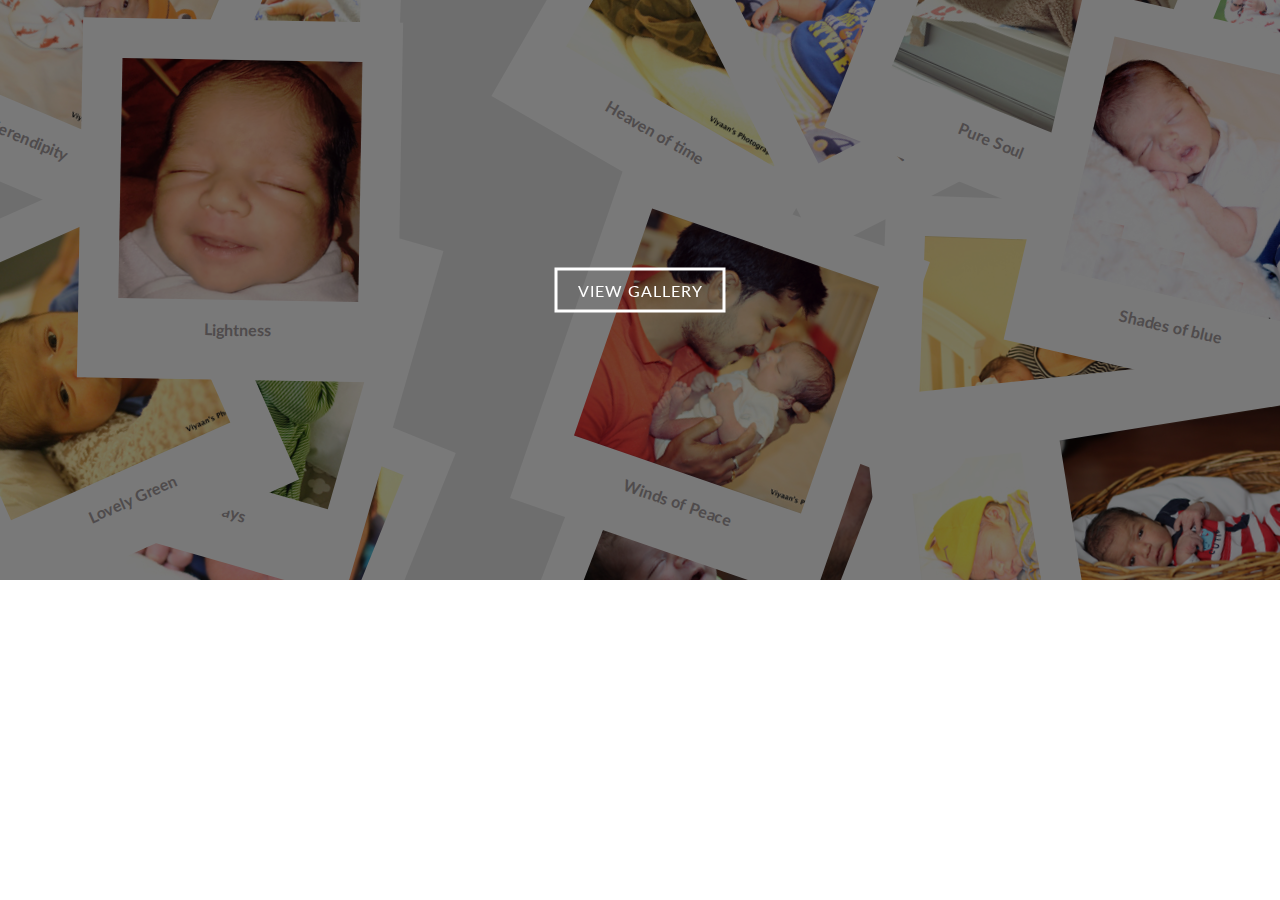
<file: Studio.html>
<!DOCTYPE html>
<html lang="en" class="no-js">
	<head>
		<meta charset="UTF-8" />
		<meta http-equiv="X-UA-Compatible" content="IE=edge"> 
		<meta name="viewport" content="width=device-width, initial-scale=1"> 
		<title>Scattered Polaroids Gallery</title>
		<meta name="description" content="Scattered Polaroids Gallery: A flat-style take on a Polaroid gallery" />
		<meta name="keywords" content="scattered polaroids, image gallery, javascript, random rotation, 3d, backface, flat design" />
		<meta name="author" content="Codrops" />
		<link rel="shortcut icon" href="../favicon.ico">
		<link rel="stylesheet" type="text/css" href="css/normalize.css" />
		<link rel="stylesheet" type="text/css" href="css/demo.css" />
		<link rel="stylesheet" type="text/css" href="css/component.css" />
		<script src="js/modernizr.min.js"></script>
	</head>
	<body>
		<div class="container">
			<!-- Top Navigation -->
			<!-- <div class="codrops-top clearfix">
				<a class="codrops-icon codrops-icon-prev" href="http://tympanus.net/Development/DotNavigationStyles/"><span>Previous Demo</span></a>
				<span class="right"><a class="codrops-icon codrops-icon-drop" href="http://tympanus.net/codrops/?p=18402"><span>Back to the Codrops Article</span></a></span>
			</div>
			<header class="codrops-header">
				<svg xmlns="http://www.w3.org/2000/svg" width="1000px" height="300px" class="polaroid" preserveAspectRatio="xMidYMid meet" viewBox="0 0 1000 300">
					<g transform="rotate(-9.424738883972168 131.13208007812517,131.28302001953134) "><rect id="svg_6" height="194.264154" width="194.264154" y="34.15094" x="34"/><rect id="svg_7" height="116.226417" width="152.754719" y="56.566035" x="54.754717"/></g><rect id="svg_2" height="0" width="1" y="108" x="123" stroke-width="10" stroke="#000000" fill="#ffffff"/><g id="svg_10" transform="rotate(8.810273170471191 211.13208007812494,164.28302001953114) "><rect id="svg_11" height="194.264154" width="194.264154" y="67.15094" x="114"/><rect id="svg_12" height="116.226417" width="152.754719" y="89.566035" x="134.754717"/></g><g id="svg_13" transform="rotate(-14.838730812072754 350.132080078125,168.28302001953125) "><rect id="svg_14" height="194.264154" width="194.264154" y="71.15094" x="253"/><rect id="svg_15" height="116.226417" width="152.754719" y="93.566035" x="273.754717"/></g><g id="svg_16" transform="rotate(-1.4553210735321045 476.1320800781219,121.28302001953003) "><rect id="svg_17" height="194.264154" width="194.264154" y="24.15094" x="379"/><rect id="svg_18" height="116.226417" width="152.754719" y="46.566035" x="399.754717"/></g><g id="svg_19" transform="rotate(-4.776742458343506 556.1320800781244,176.28302001953122) "><rect id="svg_20" height="194.264154" width="194.264154" y="79.15094" x="459"/><rect id="svg_21" height="116.226417" width="152.754719" y="101.566035" x="479.754717"/></g><g id="svg_22" transform="rotate(17.17530059814453 690.1320800781251,163.2830200195312) "><rect id="svg_23" height="194.264154" width="194.264154" y="66.15094" x="593"/><rect id="svg_24" height="116.226417" width="152.754719" y="88.566035" x="613.754717"/></g><g id="svg_25" transform="rotate(-9.506031036376953 771.132080078125,177.28302001953094) "><rect id="svg_26" height="194.264154" width="194.264154" y="80.15094" x="674"/><rect id="svg_27" height="116.226417" width="152.754719" y="102.566035" x="694.754717"/></g><g id="svg_28" transform="rotate(19.351133346557617 862.1320800781251,137.28302001953148) "><rect id="svg_29" height="194.264154" width="194.264154" y="40.15094" x="765"/><rect id="svg_30" height="116.226417" width="152.754719" y="62.566035" x="785.754717"/></g></g>
				</svg>
				<h1>Scattered Polaroids Gallery <span>A flat-style take on a Polaroid gallery</span></h1>
			</header>
			<div class="description">
				<p>This first example shows a simple use case without showing a description on the back side of the Polaroid. Clicking another navigation dot will reshuffle the Polaroids and bring the respective current item to the center.</p>
				<svg xmlns="http://www.w3.org/2000/svg" width="400px" height="100px" class="polaroid" preserveAspectRatio="xMidYMid meet" viewBox="0 0 1000 300">
					<g transform="rotate(-9.424738883972168 131.13208007812517,131.28302001953134) "><rect id="svg_6" height="194.264154" width="194.264154" y="34.15094" x="34"/><rect id="svg_7" height="116.226417" width="152.754719" y="56.566035" x="54.754717"/></g><rect id="svg_2" height="0" width="1" y="108" x="123" stroke-width="10" stroke="#000000" fill="#ffffff"/><g id="svg_10" transform="rotate(8.810273170471191 211.13208007812494,164.28302001953114) "><rect id="svg_11" height="194.264154" width="194.264154" y="67.15094" x="114"/><rect id="svg_12" height="116.226417" width="152.754719" y="89.566035" x="134.754717"/></g><g id="svg_13" transform="rotate(-14.838730812072754 350.132080078125,168.28302001953125) "><rect id="svg_14" height="194.264154" width="194.264154" y="71.15094" x="253"/><rect id="svg_15" height="116.226417" width="152.754719" y="93.566035" x="273.754717"/></g><g id="svg_16" transform="rotate(-1.4553210735321045 476.1320800781219,121.28302001953003) "><rect id="svg_17" height="194.264154" width="194.264154" y="24.15094" x="379"/><rect id="svg_18" height="116.226417" width="152.754719" y="46.566035" x="399.754717"/></g><g id="svg_19" transform="rotate(-4.776742458343506 556.1320800781244,176.28302001953122) "><rect id="svg_20" height="194.264154" width="194.264154" y="79.15094" x="459"/><rect id="svg_21" height="116.226417" width="152.754719" y="101.566035" x="479.754717"/></g><g id="svg_22" transform="rotate(17.17530059814453 690.1320800781251,163.2830200195312) "><rect id="svg_23" height="194.264154" width="194.264154" y="66.15094" x="593"/><rect id="svg_24" height="116.226417" width="152.754719" y="88.566035" x="613.754717"/></g><g id="svg_25" transform="rotate(-9.506031036376953 771.132080078125,177.28302001953094) "><rect id="svg_26" height="194.264154" width="194.264154" y="80.15094" x="674"/><rect id="svg_27" height="116.226417" width="152.754719" y="102.566035" x="694.754717"/></g><g id="svg_28" transform="rotate(19.351133346557617 862.1320800781251,137.28302001953148) "><rect id="svg_29" height="194.264154" width="194.264154" y="40.15094" x="765"/><rect id="svg_30" height="116.226417" width="152.754719" y="62.566035" x="785.754717"/></g></g>
				</svg>
				<p><strong>Click on the gallery to start it.</strong></p>
			</div> -->
			<section id="photostack-1" class="photostack photostack-start">
				<div>
					<figure>
						<a href="http://goo.gl/Qw3ND4" class="photostack-img"><img src="img/1.jpg" alt="img01"/></a>
						<figcaption>
							<h2 class="photostack-title">Serenity Beach</h2>
						</figcaption>
					</figure>
					<figure>
						<a href="http://goo.gl/fhwlSP" class="photostack-img"><img src="img/2.jpg" alt="img02"/></a>
						<figcaption>
							<h2 class="photostack-title">Happy Days</h2>
						</figcaption>
					</figure>
					<figure>
						<a href="http://goo.gl/Jmvr4u" class="photostack-img"><img src="img/3.jpg" alt="img03"/></a>
						<figcaption>
							<h2 class="photostack-title">Beautywood</h2>
						</figcaption>
					</figure>
					<figure>
						<a href="http://goo.gl/49lN3k" class="photostack-img"><img src="img/4.jpg" alt="img04"/></a>
						<figcaption>
							<h2 class="photostack-title">Heaven of time</h2>
						</figcaption>
					</figure>
					<figure>
						<a href="http://goo.gl/NJ1Dhf" class="photostack-img"><img src="img/5.jpg" alt="img05"/></a>
						<figcaption>
							<h2 class="photostack-title">Speed Racer</h2>
						</figcaption>
					</figure>
					<figure>
						<a href="http://goo.gl/Ms7VDl" class="photostack-img"><img src="img/6.jpg" alt="img06"/></a>
						<figcaption>
							<h2 class="photostack-title">Forever this</h2>
						</figcaption>
					</figure>
					<figure >
						<a href="#" class="photostack-img"><img src="img/7.jpg" alt="img07"/></a>
						<figcaption>
							<h2 class="photostack-title">Lovely Green</h2>
						</figcaption>
					</figure>
					<figure >
						<a href="#" class="photostack-img"><img src="img/8.jpg" alt="img08"/></a>
						<figcaption>
							<h2 class="photostack-title">Wonderful</h2>
						</figcaption>
					</figure>
					<figure >
						<a href="#" class="photostack-img"><img src="img/9.jpg" alt="img09"/></a>
						<figcaption>
							<h2 class="photostack-title">Love Addict</h2>
						</figcaption>
					</figure>
					<figure >
						<a href="#" class="photostack-img"><img src="img/10.jpg" alt="img10"/></a>
						<figcaption>
							<h2 class="photostack-title">Friendship</h2>
						</figcaption>
					</figure>
					<figure >
						<a href="#" class="photostack-img"><img src="img/11.jpg" alt="img11"/></a>
						<figcaption>
							<h2 class="photostack-title">White Nights</h2>
						</figcaption>
					</figure>
					<figure >
						<a href="#" class="photostack-img"><img src="img/12.jpg" alt="img12"/></a>
						<figcaption>
							<h2 class="photostack-title">Serendipity</h2>
						</figcaption>
					</figure>
					<figure >
						<a href="#" class="photostack-img"><img src="img/13.jpg" alt="img13"/></a>
						<figcaption>
							<h2 class="photostack-title">Pure Soul</h2>
						</figcaption>
					</figure>
					<figure >
						<a href="#" class="photostack-img"><img src="img/14.jpg" alt="img14"/></a>
						<figcaption>
							<h2 class="photostack-title">Winds of Peace</h2>
						</figcaption>
					</figure>
					<figure >
						<a href="#" class="photostack-img"><img src="img/15.jpg" alt="img15"/></a>
						<figcaption>
							<h2 class="photostack-title">Shades of blue</h2>
						</figcaption>
					</figure>
					<figure >
						<a href="#" class="photostack-img"><img src="img/16.jpg" alt="img16"/></a>
						<figcaption>
							<h2 class="photostack-title">Lightness</h2>
						</figcaption>
					</figure>
				</div>
			</section>
			<!-- <section class="description"> -->
				<!-- <p>The next examples show how to add a description to the back of the photo which can be viewed by flipping the Polaroid. To flip the Polaroid, <strong>the current navigation dot has to be clicked a second time</strong>. This functionality is indicated by a rotated arrow on the dot icon.</p>
				 --><!-- <svg xmlns="http://www.w3.org/2000/svg" width="110px" height="110px" class="polaroid" preserveAspectRatio="xMidYMid meet" viewBox="0 0 300 300">
					 --><!-- Created with SVG-edit - http://svg-edit.googlecode.com/ -->
					<!-- <rect id="svg_2" height="0" width="1" y="108" x="123"/>
					<rect id="svg_6" height="194.264154" width="194.264154" y="22.15094" x="18"/>
					<rect id="svg_7" height="116.226417" width="152.754719" y="44.566035" x="38.754717"/>
					<rect id="svg_1" height="194.264154" width="194.264154" y="83.584903" x="87.73585"/>
					<rect id="svg_3" height="116.226417" width="152.754719" y="105.999998" x="108.490567"/>
				</svg> -->
				<!-- <p>Another configurable option for each item is the <strong>shuffle iteration count</strong> which defines how many times all items should be "spread", or shuffled, before the current photo moves to the middle. </p>
			</section> -->
			<!-- <section id="photostack-2" class="photostack photostack-start">
				<div>
					<figure>
						<a href="http://goo.gl/49lN3k" class="photostack-img"><img src="img/4.jpg" alt="img04"/></a>
						<figcaption>
							<h2 class="photostack-title">Heaven of time</h2>
							<div class="photostack-back">
								<p>What might be right for you may not be right for some. And we know Flipper lives in a world full of wonder flying there-under under the sea.</p>
							</div>
						</figcaption>
					</figure>
					<figure>
						<a href="http://goo.gl/NJ1Dhf" class="photostack-img"><img src="img/5.jpg" alt="img05"/></a>
						<figcaption>
							<h2 class="photostack-title">Speed Racer</h2>
						</figcaption>
					</figure>
					<figure data-shuffle-iteration="2">
						<a href="http://goo.gl/Qw3ND4" class="photostack-img"><img src="img/1.jpg" alt="img01"/></a>
						<figcaption>
							<h2 class="photostack-title">Serenity Beach</h2>
							<div class="photostack-back">
								<p>I have never been to a place so serene in my entire life before. Swimming in clear waters opened my mind to nature and reminded me of my and <span>eveybody</span> everybody else's mortality.</p>
							</div>
						</figcaption>
					</figure>
					<figure>
						<a href="http://goo.gl/fhwlSP" class="photostack-img"><img src="img/2.jpg" alt="img02"/></a>
						<figcaption>
							<h2 class="photostack-title">Happy Days</h2>
							<div class="photostack-back">
								<p>These Happy Days are yours and mine Happy Days. It's a beautiful day in this neighborhood a beautiful day for a neighbor. Would you be mine?</p>
							</div>
						</figcaption>
					</figure>
					<figure data-shuffle-iteration="3">
						<a href="http://goo.gl/Jmvr4u" class="photostack-img"><img src="img/3.jpg" alt="img03"/></a>
						<figcaption>
							<h2 class="photostack-title">Beautywood</h2>
						</figcaption>
					</figure>
					<figure data-shuffle-iteration="2">
						<a href="http://goo.gl/Ms7VDl" class="photostack-img"><img src="img/6.jpg" alt="img06"/></a>
						<figcaption>
							<h2 class="photostack-title">Forever this</h2>
						</figcaption>
					</figure>
					<figure data-dummy>
						<a href="#" class="photostack-img"><img src="img/7.jpg" alt="img07"/></a>
						<figcaption>
							<h2 class="photostack-title">Lovely Green</h2>
						</figcaption>
					</figure>
					<figure data-dummy>
						<a href="#" class="photostack-img"><img src="img/8.jpg" alt="img08"/></a>
						<figcaption>
							<h2 class="photostack-title">Wonderful</h2>
						</figcaption>
					</figure>
					<figure data-dummy>
						<a href="#" class="photostack-img"><img src="img/9.jpg" alt="img09"/></a>
						<figcaption>
							<h2 class="photostack-title">Love Addict</h2>
						</figcaption>
					</figure>
					<figure data-dummy>
						<a href="#" class="photostack-img"><img src="img/10.jpg" alt="img10"/></a>
						<figcaption>
							<h2 class="photostack-title">Friendship</h2>
						</figcaption>
					</figure>
					<figure data-dummy>
						<a href="#" class="photostack-img"><img src="img/11.jpg" alt="img11"/></a>
						<figcaption>
							<h2 class="photostack-title">White Nights</h2>
						</figcaption>
					</figure>
					<figure data-dummy>
						<a href="#" class="photostack-img"><img src="img/12.jpg" alt="img12"/></a>
						<figcaption>
							<h2 class="photostack-title">Serendipity</h2>
						</figcaption>
					</figure>
					<figure data-dummy>
						<a href="#" class="photostack-img"><img src="img/13.jpg" alt="img13"/></a>
						<figcaption>
							<h2 class="photostack-title">Pure Soul</h2>
						</figcaption>
					</figure>
					<figure data-dummy>
						<a href="#" class="photostack-img"><img src="img/14.jpg" alt="img14"/></a>
						<figcaption>
							<h2 class="photostack-title">Winds of Peace</h2>
						</figcaption>
					</figure>
					<figure data-dummy>
						<a href="#" class="photostack-img"><img src="img/15.jpg" alt="img15"/></a>
						<figcaption>
							<h2 class="photostack-title">Shades of blue</h2>
						</figcaption>
					</figure>
					<figure data-dummy>
						<a href="#" class="photostack-img"><img src="img/16.jpg" alt="img16"/></a>
						<figcaption>
							<h2 class="photostack-title">Lightness</h2>
						</figcaption>
					</figure>
				</div>
			</section>
			<section class="description">
				<p>The last example <strong>does not require a click</strong> on the gallery to initiate the first shuffling.</p>
				<svg xmlns="http://www.w3.org/2000/svg" width="400px" height="100px" class="polaroid" preserveAspectRatio="xMidYMid meet" viewBox="0 0 1000 300">
					<g transform="rotate(-9.424738883972168 131.13208007812517,131.28302001953134) "><rect id="svg_6" height="194.264154" width="194.264154" y="34.15094" x="34"/><rect id="svg_7" height="116.226417" width="152.754719" y="56.566035" x="54.754717"/></g><rect id="svg_2" height="0" width="1" y="108" x="123" stroke-width="10" stroke="#000000" fill="#ffffff"/><g id="svg_10" transform="rotate(8.810273170471191 211.13208007812494,164.28302001953114) "><rect id="svg_11" height="194.264154" width="194.264154" y="67.15094" x="114"/><rect id="svg_12" height="116.226417" width="152.754719" y="89.566035" x="134.754717"/></g><g id="svg_13" transform="rotate(-14.838730812072754 350.132080078125,168.28302001953125) "><rect id="svg_14" height="194.264154" width="194.264154" y="71.15094" x="253"/><rect id="svg_15" height="116.226417" width="152.754719" y="93.566035" x="273.754717"/></g><g id="svg_16" transform="rotate(-1.4553210735321045 476.1320800781219,121.28302001953003) "><rect id="svg_17" height="194.264154" width="194.264154" y="24.15094" x="379"/><rect id="svg_18" height="116.226417" width="152.754719" y="46.566035" x="399.754717"/></g><g id="svg_19" transform="rotate(-4.776742458343506 556.1320800781244,176.28302001953122) "><rect id="svg_20" height="194.264154" width="194.264154" y="79.15094" x="459"/><rect id="svg_21" height="116.226417" width="152.754719" y="101.566035" x="479.754717"/></g><g id="svg_22" transform="rotate(17.17530059814453 690.1320800781251,163.2830200195312) "><rect id="svg_23" height="194.264154" width="194.264154" y="66.15094" x="593"/><rect id="svg_24" height="116.226417" width="152.754719" y="88.566035" x="613.754717"/></g><g id="svg_25" transform="rotate(-9.506031036376953 771.132080078125,177.28302001953094) "><rect id="svg_26" height="194.264154" width="194.264154" y="80.15094" x="674"/><rect id="svg_27" height="116.226417" width="152.754719" y="102.566035" x="694.754717"/></g><g id="svg_28" transform="rotate(19.351133346557617 862.1320800781251,137.28302001953148) "><rect id="svg_29" height="194.264154" width="194.264154" y="40.15094" x="765"/><rect id="svg_30" height="116.226417" width="152.754719" y="62.566035" x="785.754717"/></g></g>
				</svg>
				<p>The <strong>dummy items</strong> show how to fill the container with Polaroids without actually making them part of the viewable gallery. This can be useful when wanting to show just a specific subset of a collection.</p>
				<p>All Polaroids in this use case have a description on the back side, which can be viewed by clicking the navigation dot again.</p>
			</section>
			<section id="photostack-3" class="photostack">
				<div>
					<figure>
						<a href="http://goo.gl/NJ1Dhf" class="photostack-img"><img src="img/5.jpg" alt="img05"/></a>
						<figcaption>
							<h2 class="photostack-title">Speed Racer</h2>
							<div class="photostack-back">
								<p>Here he comes Here comes Speed Racer. He's a demon on wheels. Wouldn't you like to get away? Sometimes you want to go where everybody knows <span>the</span> your name. And they're always glad you came! </p>
							</div>
						</figcaption>
					</figure>
					<figure>
						<a href="http://goo.gl/fhwlSP" class="photostack-img"><img src="img/2.jpg" alt="img02"/></a>
						<figcaption>
							<h2 class="photostack-title">Happy Days</h2>
							<div class="photostack-back">
								<p>These Happy Days are yours and mine Happy Days. It's a beautiful day in this neighborhood a beautiful day for a neighbor. Would you be mine?</p>
							</div>
						</figcaption>
					</figure>
					<figure>
						<a href="http://goo.gl/Jmvr4u" class="photostack-img"><img src="img/3.jpg" alt="img03"/></a>
						<figcaption>
							<h2 class="photostack-title">Beautywood</h2>
							<div class="photostack-back">
								<p>It's a neighborly day in this beautywood a neighborly day for a beauty. Would you be mine? Could you be mine. Now the world don't move to the beat of just one drum.</p>
							</div>
						</figcaption>
					</figure>
					<figure>
						<a href="http://goo.gl/Qw3ND4" class="photostack-img"><img src="img/1.jpg" alt="img01"/></a>
						<figcaption>
							<h2 class="photostack-title">Serenity Beach</h2>
							<div class="photostack-back">
								<p>I have never been to a place so serene in my entire life before. Swimming in clear waters opened my mind to nature and reminded me of my and <span>eveybody</span> everybody else's mortality.</p>
							</div>
						</figcaption>
					</figure>
					<figure>
						<a href="http://goo.gl/49lN3k" class="photostack-img"><img src="img/4.jpg" alt="img04"/></a>
						<figcaption>
							<h2 class="photostack-title">Heaven of time</h2>
							<div class="photostack-back">
								<p>What might be right for you may not be right for some. And we know Flipper lives in a world full of wonder flying there-under under the sea.</p>
							</div>
						</figcaption>
					</figure>
					<figure>
						<a href="http://goo.gl/Ms7VDl" class="photostack-img"><img src="img/6.jpg" alt="img06"/></a>
						<figcaption>
							<h2 class="photostack-title">Forever this</h2>
							<div class="photostack-back">
								<p>Fish don't fry in the kitchen and beans don't burn on the grill. Took a whole lotta tryin' just to get up that hill. Baby if you've ever wondered - wondered whatever became of me. </p>
							</div>
						</figcaption>
					</figure>
					<figure data-dummy>
						<a href="#" class="photostack-img"><img src="img/7.jpg" alt="img07"/></a>
						<figcaption>
							<h2 class="photostack-title">Lovely Green</h2>
						</figcaption>
					</figure>
					<figure data-dummy>
						<a href="#" class="photostack-img"><img src="img/8.jpg" alt="img08"/></a>
						<figcaption>
							<h2 class="photostack-title">Wonderful</h2>
						</figcaption>
					</figure>
					<figure data-dummy>
						<a href="#" class="photostack-img"><img src="img/9.jpg" alt="img09"/></a>
						<figcaption>
							<h2 class="photostack-title">Love Addict</h2>
						</figcaption>
					</figure>
					<figure data-dummy>
						<a href="#" class="photostack-img"><img src="img/10.jpg" alt="img10"/></a>
						<figcaption>
							<h2 class="photostack-title">Friendship</h2>
						</figcaption>
					</figure>
					<figure data-dummy>
						<a href="#" class="photostack-img"><img src="img/11.jpg" alt="img11"/></a>
						<figcaption>
							<h2 class="photostack-title">White Nights</h2>
						</figcaption>
					</figure>
					<figure data-dummy>
						<a href="#" class="photostack-img"><img src="img/12.jpg" alt="img12"/></a>
						<figcaption>
							<h2 class="photostack-title">Serendipity</h2>
						</figcaption>
					</figure>
					<figure data-dummy>
						<a href="#" class="photostack-img"><img src="img/13.jpg" alt="img13"/></a>
						<figcaption>
							<h2 class="photostack-title">Pure Soul</h2>
						</figcaption>
					</figure>
					<figure data-dummy>
						<a href="#" class="photostack-img"><img src="img/14.jpg" alt="img14"/></a>
						<figcaption>
							<h2 class="photostack-title">Winds of Peace</h2>
						</figcaption>
					</figure>
					<figure data-dummy>
						<a href="#" class="photostack-img"><img src="img/15.jpg" alt="img15"/></a>
						<figcaption>
							<h2 class="photostack-title">Shades of blue</h2>
						</figcaption>
					</figure>
					<figure data-dummy>
						<a href="#" class="photostack-img"><img src="img/16.jpg" alt="img16"/></a>
						<figcaption>
							<h2 class="photostack-title">Lightness</h2>
						</figcaption>
					</figure>
				</div>
			</section>
			<section class="description">
				<p>Photos by <a href="http://www.flickr.com/photos/rnugraha/">Riza Nugraha</a>, licensed under <a href="http://creativecommons.org/licenses/by/2.0/deed.en">Creative Commons Attribution 2.0 Generic (CC BY 2.0)</a></p>
			</section>
			<section class="related">
				<h3>If you enjoyed this demo you might also like:</h3>
				<a href="http://tympanus.net/Development/ElasticStack/">
					<img src="http://codropspz.tympanus.netdna-cdn.com/codrops/wp-content/uploads/2013/11/ElastiStackMain-300x162.jpg" />
					<h3>Elastic Stack</h3>
				</a>
				<a href="http://tympanus.net/Tutorials/ThumbnailGridExpandingPreview/">
					<img src="http://codropspz.tympanus.netdna-cdn.com/codrops/wp-content/uploads/2013/03/ThumbnailGridExpandingPreview-300x162.jpg" />
					<h3>Expanding Thumbnail Grid</h3>
				</a>

			</section> -->
		</div><!-- /container -->
		<script src="js/classie.js"></script>
		<script src="js/photostack.js"></script>
		<script>
			// [].slice.call( document.querySelectorAll( '.photostack' ) ).forEach( function( el ) { new Photostack( el ); } );
			
			new Photostack( document.getElementById( 'photostack-1' ), {
				callback : function( item ) {
					//console.log(item)
				}
			} );
			new Photostack( document.getElementById( 'photostack-2' ), {
				callback : function( item ) {
					//console.log(item)
				}
			} );
			new Photostack( document.getElementById( 'photostack-3' ), {
				callback : function( item ) {
					//console.log(item)
				}
			} );
		</script>
	</body>
</html>
</file>
<file: css/demo.css>
@import url(http://fonts.googleapis.com/css?family=Lato:300,400,700|Give+You+Glory);
@font-face {
	font-weight: normal;
	font-style: normal;
	font-family: 'codropsicons';
	src:url('../fonts/codropsicons/codropsicons.eot');
	src:url('../fonts/codropsicons/codropsicons.eot?#iefix') format('embedded-opentype'),
		url('../fonts/codropsicons/codropsicons.woff') format('woff'),
		url('../fonts/codropsicons/codropsicons.ttf') format('truetype'),
		url('../fonts/codropsicons/codropsicons.svg#codropsicons') format('svg');
}

*, *:after, *:before { -webkit-box-sizing: border-box; -moz-box-sizing: border-box; box-sizing: border-box; }

body {
	background: #fff;
	color: #a7a0a2;
	font-weight: 400;
	font-size: 1em;
	font-family: 'Lato', Arial, sans-serif;
}

.clearfix:before,
.clearfix:after {
	content: '';
	display: table;
}
 
.clearfix:after {
	clear: both;
}

a {
	color: #8e888a;
	text-decoration: none;
	outline: none;
}

a:hover, a:focus {
	color: #a7a0a2;
}

.codrops-header {
	margin: 0 auto;
	padding: 9em 2em;
	text-align: center;
	background: #444;
	color: #f2f8f8;
	position: relative;
	overflow: hidden;
}

.codrops-header h1 {
	margin: 0;
	font-weight: 300;
	font-size: 3.5em;
	line-height: 1.3;
	position: relative;
}

.codrops-header h1 span {
	display: block;
	padding: 0 0 0.6em 0.1em;
	font-size: 60%;
	opacity: 0.7;
}

/* To Navigation Style */
.codrops-top {
	background: #444;
	width: 100%;
	text-transform: uppercase;
	font-weight: 700;
	font-size: 0.69em;
	line-height: 2.2;
}

.codrops-top a {
	display: inline-block;
	padding: 0 1em;
	text-decoration: none;
	letter-spacing: 1px;
	color: #919191;
}

.codrops-top a:hover {
	color: #fff;
}

.codrops-top span.right {
	float: right;
}

.codrops-top span.right a {
	display: block;
	float: left;
}

.codrops-icon:before {
	margin: 0 4px;
	text-transform: none;
	font-weight: normal;
	font-style: normal;
	font-variant: normal;
	font-family: 'codropsicons';
	line-height: 1;
	speak: none;
	-webkit-font-smoothing: antialiased;
}

.codrops-icon-drop:before {
	content: "\e001";
}

.codrops-icon-prev:before {
	content: "\e004";
}

.description {
	padding: 6em 8em;
	overflow: hidden;
}

.description p {
	font-size: 200%;
	text-align: center;
	max-width: 800px;
}

.description p,
.codrops-header p {
	margin: 0 auto 1em;
	font-weight: 300;
	line-height: 1.4;
}

.codrops-header p {
	opacity: 0.5;
	text-align: left;
	font-size: 200%;
}

.columns p {
	-webkit-column-break-inside: avoid;
	-moz-column-break-inside: avoid;
	column-break-inside: avoid;
}

svg.polaroid {
	margin: 0 auto;
	display: block;
	max-width: 100%;
}

.description svg.polaroid {
	padding: 5px 0 30px;
}

svg.polaroid rect {
	stroke: #beb4b7;
	fill: #fff;
	stroke-width: 6;
}

.codrops-header svg.polaroid {
	position: absolute;
	top: 50%;
	z-index: 0;
	opacity: 0.1;
	left: 50%;
	-webkit-transform: translateX(-50%) translateY(-50%);
	transform: translateX(-50%) translateY(-50%);
}

.codrops-header svg.polaroid rect {
	fill: #444;
	stroke-width: 2;
}

.related {
	text-align: center;
	font-size: 1.35em;
	padding: 6em 2em;
	overflow: hidden;
	background-color: #444;
}

.related > a {
	border: 3px solid #3c3c3c;
	display: inline-block;
	text-align: center;
	margin: 20px 10px;
	padding: 25px;
	color: #3c3c3c;
	-webkit-transition: color 0.3s, border-color 0.3s;
	transition: color 0.3s, border-color 0.3s;
}

.related a:hover {
	color: #beb4b7;
	border-color: #beb4b7;
}

.related a img {
	max-width: 100%;
	opacity: 0.8;
	-webkit-transition: opacity 0.3s;
	transition: opacity 0.3s;
}

.related a:hover img,
.related a:active img {
	opacity: 1;
}

.related a h3 {
	margin: 0;
	padding: 0.5em 0 0.3em;
	max-width: 300px;
	text-align: left;
}

@media screen and (min-width: 60em) {
	.columns {
		-moz-column-count: 2;
		-moz-column-gap: 1em;
		-webkit-column-count: 2;
		-webkit-column-gap: 1em;
		column-count: 2;
		column-gap: 1em;
	}

	.codrops-header .columns {
		padding: 3em 0 0;
		-moz-column-gap: 2em;
		-webkit-column-gap: 2em;
		column-gap: 2em;
	}
}


@media screen and (max-width: 45em) {
	.codrops-header, 
	.description {
		font-size: 80%;
	}

	.description {
		padding: 4em 1.5em;
	}

	.codrops-header svg.polaroid {
		height: 200px;
	}
}


@media screen and (max-width: 25em) {

	.codrops-icon span {
		display: none;
	}

	.codrops-icon:before {
		font-size: 160%;
		line-height: 2;
	}

}
</file>
<file: css/component.css>
@font-face {
	font-family: 'icons';
	src:url('../fonts/icons/icons.eot');
	src:url('../fonts/icons/icons.eot?#iefix') format('embedded-opentype'),
		url('../fonts/icons/icons.woff') format('woff'),
		url('../fonts/icons/icons.ttf') format('truetype'),
		url('../fonts/icons/icons.svg#icons') format('svg');
	font-weight: normal;
	font-style: normal;
}

.photostack {
	background: #ddd;
	position: relative;
	text-align: center;
	overflow: hidden;
}

.js .photostack {
	height: 580px;
}

.photostack-start {
	cursor: pointer;
}

/* Wrapper and figures */

/* The size of this wrapper can be smaller if the items should not be scattered across the whole container */ 
.photostack > div {
	width: 100%;
	height: 100%;
	margin: 0 auto;
}

.photostack figure {
	width: 320px;
	height: 360px;
	position: relative;
	display: inline-block;
	background: #fff;
	padding: 40px;
	text-align: center;
	margin: 5px;
}

.js .photostack figure {
	position: absolute;
	display: block;
	margin: 0;
}

.photostack figcaption h2 {
	margin: 20px 0 0 0;
	color: #a7a0a2;
	font-size: 16px;
}

.photostack-img {
	outline: none;
	display: block;
	width: 240px;
	height: 240px;
	background: #f9f9f9;
}

.photostack-back {
	display: none;
	position: absolute;
	width: 100%;
	height: 100%;
	top: 0;
	left: 0;
	background: #fff;
	font-family: "Give You Glory", cursive;
	color: #a7a0a2;
	padding: 50px 40px;
	text-align: left;
	font-size: 22px;
	line-height: 1.25;
	z-index: 1;
}

.photostack-back p {
	margin: 0;
}

.photostack-back p span {
	text-decoration: line-through;
}

/* Navigation dots */
.photostack nav {
	position: absolute;
	width: 100%;
	bottom: 30px;
	z-index: 90;
	text-align: center;
	left: 0;
	-webkit-transition: opacity 0.3s;
	transition: opacity 0.3s;
}

.photostack-start nav {
	opacity: 0;
}
 
.photostack nav span {
	position: relative;
	display: inline-block;
	margin: 0 5px;
	width: 30px;
	height: 30px;
	cursor: pointer;
	background: #aaa;
	border-radius: 50%;
	text-align: center;
	-webkit-transition: -webkit-transform 0.6s ease-in-out, background 0.3s;
	transition: transform 0.6s ease-in-out, background 0.3s;
	-webkit-transform: scale(0.48);
	transform: scale(0.48);
}

.photostack nav span:last-child {
	margin-right: 0;
}

.photostack nav span::after {
	content: "\e600";
	font-family: 'icons';
	font-size: 80%;
	speak: none;
	display: inline-block;
	vertical-align: top;
	font-style: normal;
	font-weight: normal;
	font-variant: normal;
	text-transform: none;
	line-height: 30px;
	color: #fff;
	opacity: 0;
	-webkit-font-smoothing: antialiased;
	-moz-osx-font-smoothing: grayscale;
	-webkit-transition: opacity 0.3s;
	transition: opacity 0.3s;
	-webkit-backface-visibility: hidden;
	backface-visibility: hidden;
}

.photostack nav span.current {
	background: #888;
	-webkit-transform: scale(1);
	transform: scale(1);
}

.photostack nav span.current.flip {
	-webkit-transform: scale(1) rotateY(-180deg) translateZ(-1px);
	transform: scale(1) rotateY(-180deg) translateZ(-1px);
	background: #555;
}

.photostack nav span.flippable::after {
	opacity: 1;
	-webkit-transition-delay: 0.4s;
	transition-delay: 0.4s;
}

/* Overlays */

/* Initial overlay on photostack container */
.js .photostack::before {
	content: '';
	position: absolute;
	width: 100%;
	height: 100%;
	background: rgba(0,0,0,0.5);
	top: 0;
	left: 0;
	z-index: 100;
	-webkit-transition: opacity 0.3s, visibility 0s 0.3s;
	transition: opacity 0.3s, visibility 0s 0.3s;
}

.js .photostack-start::before {
	-webkit-transition: opacity 0.3s;
	transition: opacity 0.3s;
}

/* Button on photostack container */
.js .photostack::after {
	content: 'View Gallery';
	font-weight: 400;
	position: absolute;
	border: 3px solid #fff;
	text-align: center;
	white-space: nowrap;
	left: 50%;
	top: 50%;
	-webkit-transform: translateY(-50%) translateX(-50%);
	transform: translateY(-50%) translateX(-50%);
	padding: 10px 20px;
	color: #fff;
	text-transform: uppercase;
	letter-spacing: 1px;
	cursor: pointer;
	z-index: 101;
}

.js .photostack::before,
.js .photostack::after {
	opacity: 0;
	visibility: hidden;
}

.js .photostack-start::before,
.js .photostack-start:hover::after,
.touch .photostack-start::after  {
	opacity: 1;
	visibility: visible;
}

/* Overlay on figure */
.photostack figure::after {
	content: '';
	position: absolute;
	width: 100%;
	height: 100%;
	top: 0;
	left: 0;
	visibility: visible;
	opacity: 1;
	background: rgba(0,0,0,0.05);
	-webkit-transition: opacity 0.6s;
	transition: opacity 0.6s;
}

/* Hide figure overlay when it becomes current */
figure.photostack-current::after {
	-webkit-transition: opacity 0.6s, visibility 0s 0.6s;
	transition: opacity 0.6s, visibility 0s 0.6s;
	opacity: 0;
	visibility: hidden;
}

/* Special classes for transitions and perspective */
.photostack-transition figure {
	-webkit-transition: -webkit-transform 0.6s ease-in-out;
	transition: transform 0.6s ease-in-out;
}

.photostack-perspective {
	-webkit-perspective: 1800px;
	perspective: 1800px;
}

.photostack-perspective > div,
.photostack-perspective figure {
	-webkit-transform-style: preserve-3d;
	transform-style: preserve-3d;
}

.photostack-perspective figure,
.photostack-perspective figure div {
	-webkit-backface-visibility: hidden;
	backface-visibility: hidden;
}

.photostack-perspective figure.photostack-flip {
	-webkit-transform-origin: 0% 50%;
	transform-origin: 0% 50%;
}

.csstransformspreserve3d figure.photostack-flip .photostack-back {
	-webkit-transform: rotateY(180deg);
	transform: rotateY(180deg);
	display: block;
}

.no-csstransformspreserve3d figure.photostack-showback .photostack-back {
	display: block;
}

/* The no-JS fallback look does not need to be boring ;) */
.no-js .photostack figure {
	box-shadow: -2px 2px 0 rgba(0,0,0,0.05);
}

.no-js .photostack figure::after {
	display: none;
}

.no-js .photostack figure:nth-child(3n) {
	-webkit-transform: translateX(-10%) rotate(5deg);
	transform: translateX(-10%) rotate(5deg);
}

.no-js .photostack figure:nth-child(3n-2) {
	-webkit-transform: translateY(10%) rotate(-3deg);
	transform: translateY(10%) rotate(-3deg);
}

/* Some custom styles for the demo */

/* Since we don't have back sides for the first photo stack, we don't want the current dot to become too big */
#photostack-1 nav span.current {
	background: #888;
	-webkit-transform: scale(0.61);
	transform: scale(0.61);
}
</file>
